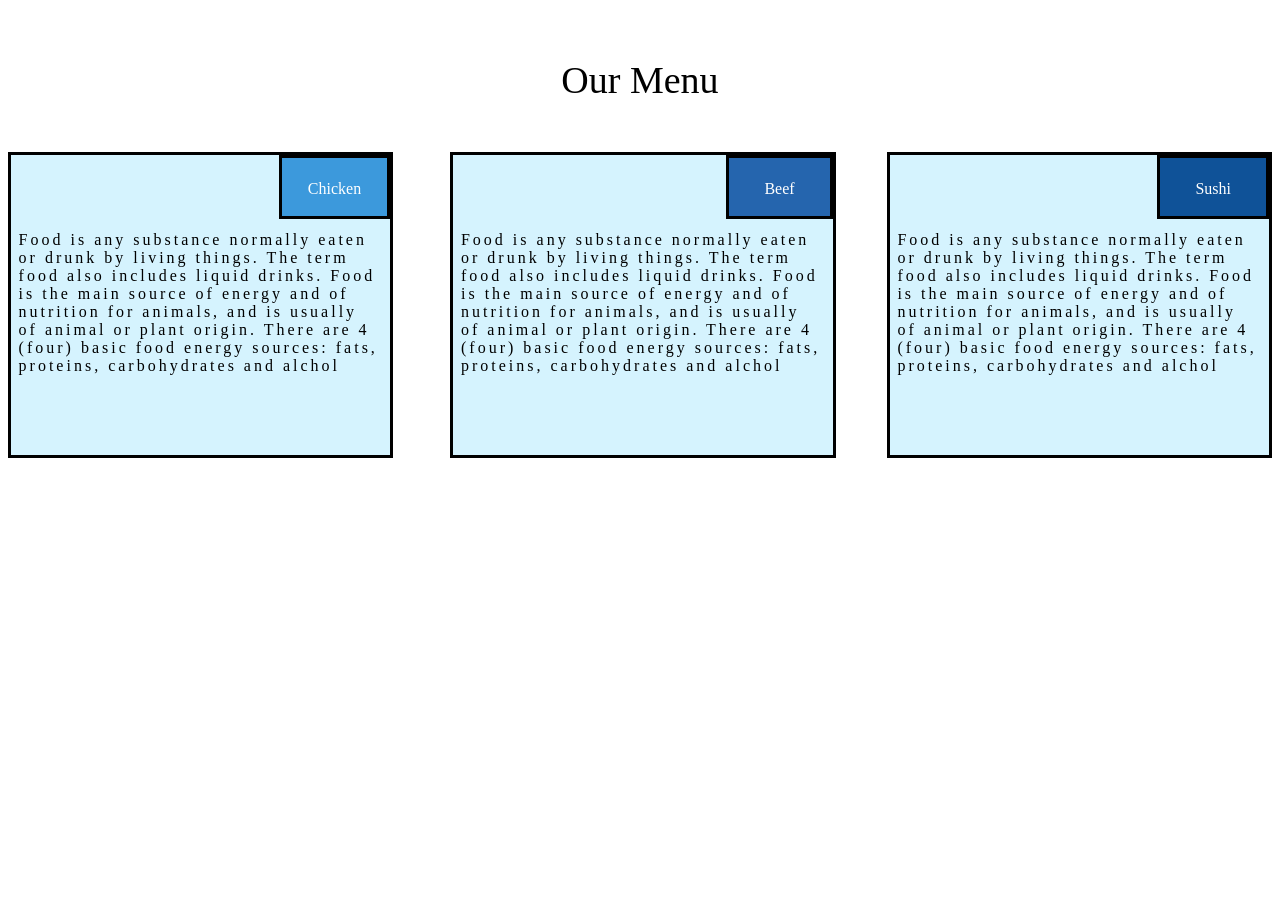
<file: index.html>
<html>
<head>
<link rel="stylesheet" href="Styles.css">
 
<meta name="viewport" content="width=device-width,intial-scale=1.0">
<body>
<center><span class="a1">Our Menu</span></center>
<div class="a2">
<div class="aa1">
<div class="dh1"><span class="h1">Chicken</span></div>
<div class="pp1"><p class="p1">Food is any substance normally eaten or drunk by living things. The term food also includes liquid drinks.
 Food is the main source of energy and of nutrition for animals, and is usually of animal or plant origin.
 There are 4 (four) basic food energy sources: fats, proteins, carbohydrates and alchol</p></div>
</div>
<div class="aa2">
<div class="dh1"><span class="h2">Beef</span></div>
<div class="pp1"><p class="p1">Food is any substance normally eaten or drunk by living things. The term food also includes liquid drinks.
 Food is the main source of energy and of nutrition for animals, and is usually of animal or plant origin.
 There are 4 (four) basic food energy sources: fats, proteins, carbohydrates and alchol</p></div></div>
<div class="aa3"><div class="dh1"><span class="h3">Sushi</span></div>
<div class="pp1"><p class="p1">Food is any substance normally eaten or drunk by living things. The term food also includes liquid drinks.
 Food is the main source of energy and of nutrition for animals, and is usually of animal or plant origin.
 There are 4 (four) basic food energy sources: fats, proteins, carbohydrates and alchol</p></div></div>

</div>
</body>
</head>
</html>
</file>
<file: Styles.css>
.a1
{
font-family:bold;
font-size:38px;
position:relative;
top:50px;
}
.a2
{
width:100%;
height:700px;
background:;
position:relative;
top:100px;
}
.aa1{
width:30%;
position :absolute;
height:300px;
background:#d5f3fe;
border:3px solid black;
}
.aa2{
width:30%;
position :absolute;
left:35%;
height:300px;
background:#d5f3fe;
border:3px solid black;
}
.aa3{
width:30%;
position :absolute;
right:0px;
height:300px;
background:#d5f3fe;
border:3px solid black;
}
.dh1
{
position:absolute;
height:20px;
width:100%;
}
.h1{
position:absolute;
right:0px;
padding:22px 26px 18px;
background:#3C99DC;
color:white;
border:3px solid black;
}
.h2{
position:absolute;
right:0px;
padding:22px 35px 18px;
background:#2565AE;
color:white;
border:3px solid black;
}
.h3{
position:absolute;
right:0px;
padding:22px 35px 18px;
background:#0F5298;
color:white;
border:3px solid black;
}
.pp1
{
position:absolute;
top:60px;
width:95%;
height:200px;

letter-spacing:3px;
left:2%;
}
@media only screen and (max-width:1200px)
{
.a2{
height:900px;
width:100%;

}
}

@media only screen and (max-width:1100px)
{
.a2{
height:2000px;
width:100%;
position:relative;
}
.aa1
{
position:absolute;
width:40%;
height:750px;
left:6%;
}

.aa2
{
position:absolute;
width:40%;
height:750px;
left:55%;


}
.aa3
{
position:absolute;
width:80%;
height:750px;
top:800px;
right:10%;

}
.p1{
font-size:30px;
color:black;
}
.h1{
padding:28px 50px 18px;
font-size:30px;
}
.h2{
padding:28px 50px 18px;
font-size:30px;
}
.h3{
padding:28px 50px 18px;
font-size:30px;
}
}
@media only screen and (max-width:800px)
{
.a2{
height:2000px;
width:100%;
position:relative;
}
.aa1
{
position:absolute;
width:40%;
height:750px;
left:6%;
}

.aa2
{
position:absolute;
width:40%;
height:750px;
left:55%;


}
.aa3
{
position:absolute;
width:80%;
height:700px;
top:800px;
right:10%;

}
.p1{
font-size:30px;
color:black;
}
.h1{
padding:28px 50px 18px;
font-size:30px;
}
.h2{
padding:28px 50px 18px;
font-size:30px;
}
.h3{
padding:28px 50px 18px;
font-size:30px;
}
}
@media only screen and (max-width:600px)
{
.a2{
height:3000px;
width:100%;
position:relative;
}
.aa1
{
position:absolute;
width:80%;
height:900px;
left:10%;

}

.aa2
{
position:absolute;
width:80%;
height:900px;
left:10%;
top:1000px;


}
.aa3
{
position:absolute;
width:80%;
height:900px;
top:2100px;
right:10%;

}
.p1{
font-size:30px;
color:black;
}
.h1{
padding:28px 50px 18px;
font-size:30px;
}
.h2{
padding:28px 50px 18px;
font-size:30px;
}
.h3{
padding:28px 50px 18px;
font-size:30px;
}
}
</file>
